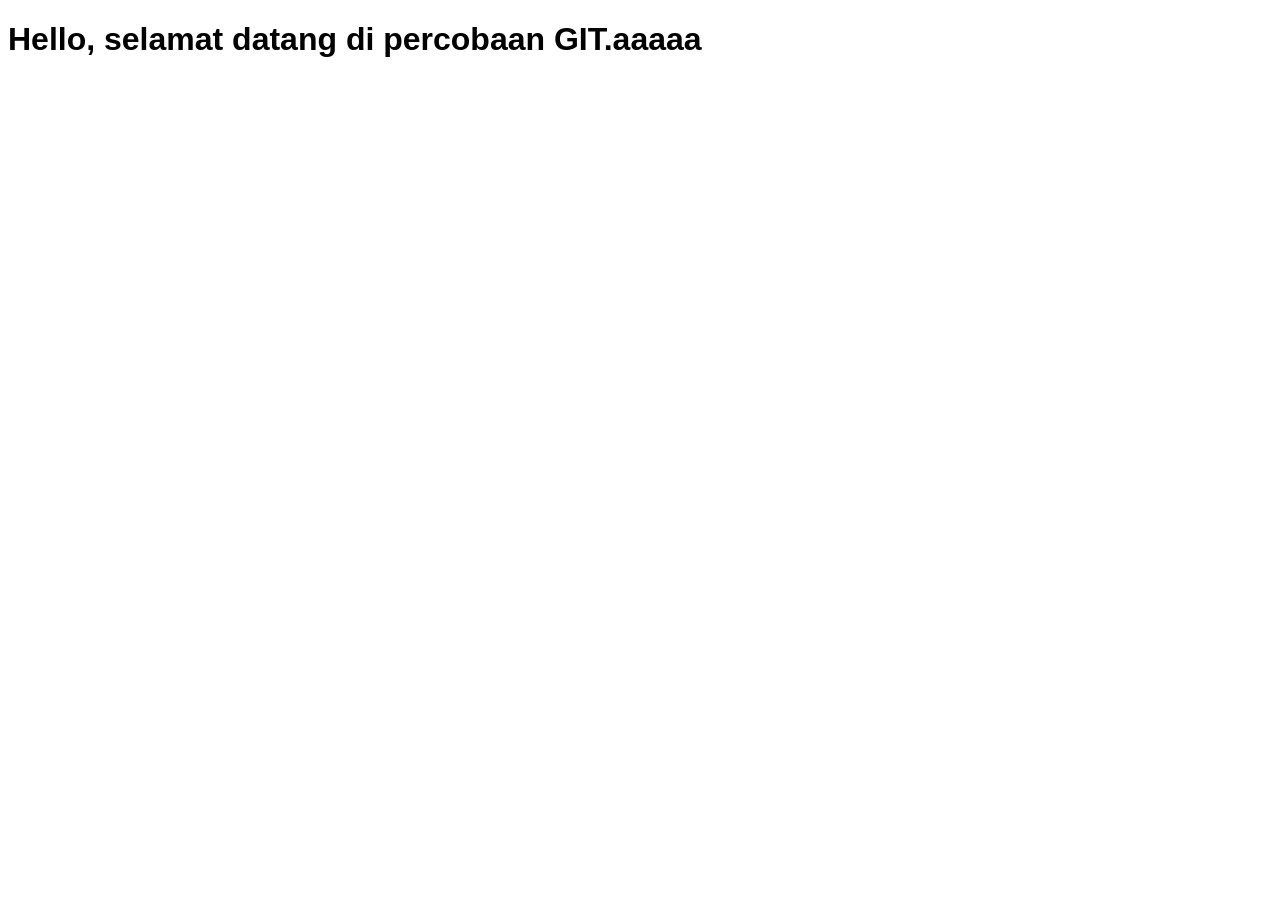
<file: index.html>
<!DOCTYPE html>
<html>
  <head>
    <title>Coba GIT</title>
  </head>
  <style>
    body{
      font-family: Arial;
    }
  </style>
  <body>
    <h1>
Hello, selamat datang di percobaan GIT.aaaaa
    </h1>
  </body>
  <script src="script.js"></script>
</html>
</file>
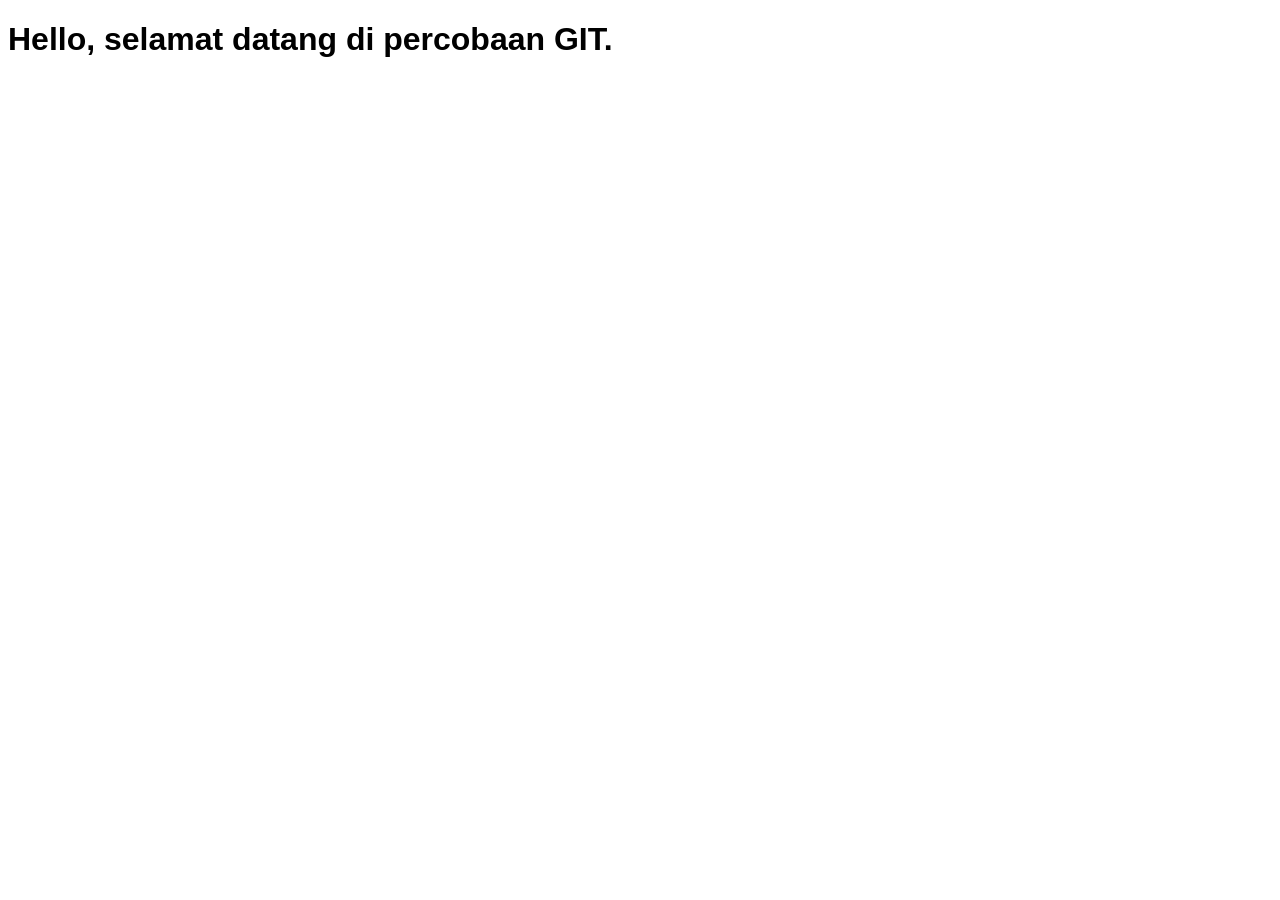
<file: coba-1.html>
<!DOCTYPE html>
<html>
  <head>
    <title>Coba GIT</title>
  </head>
  <style>
    body{
      font-family: Arial;
    }
  </style>
  <body>
    <h1>
      Hello, selamat datang di percobaan GIT.
    </h1>
  </body>
  <script src="script.js"></script>
</html>
</file>
